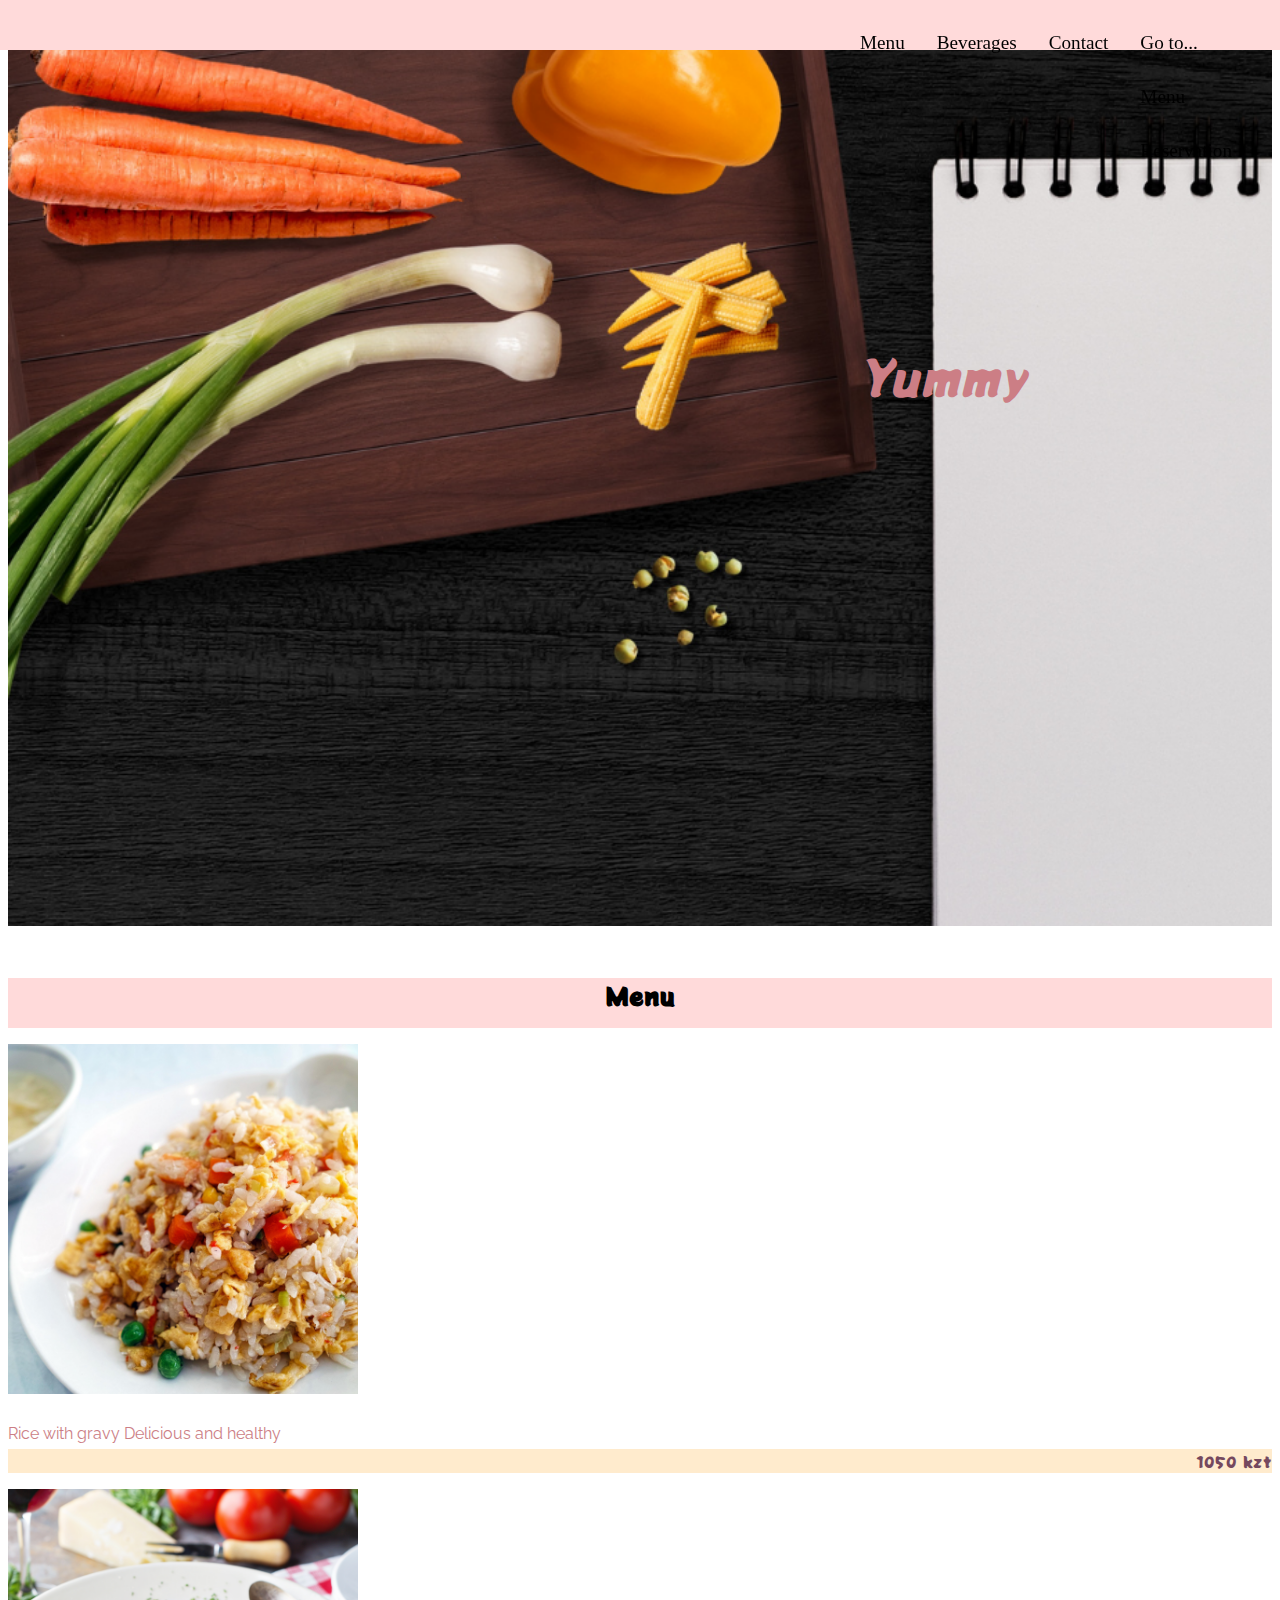
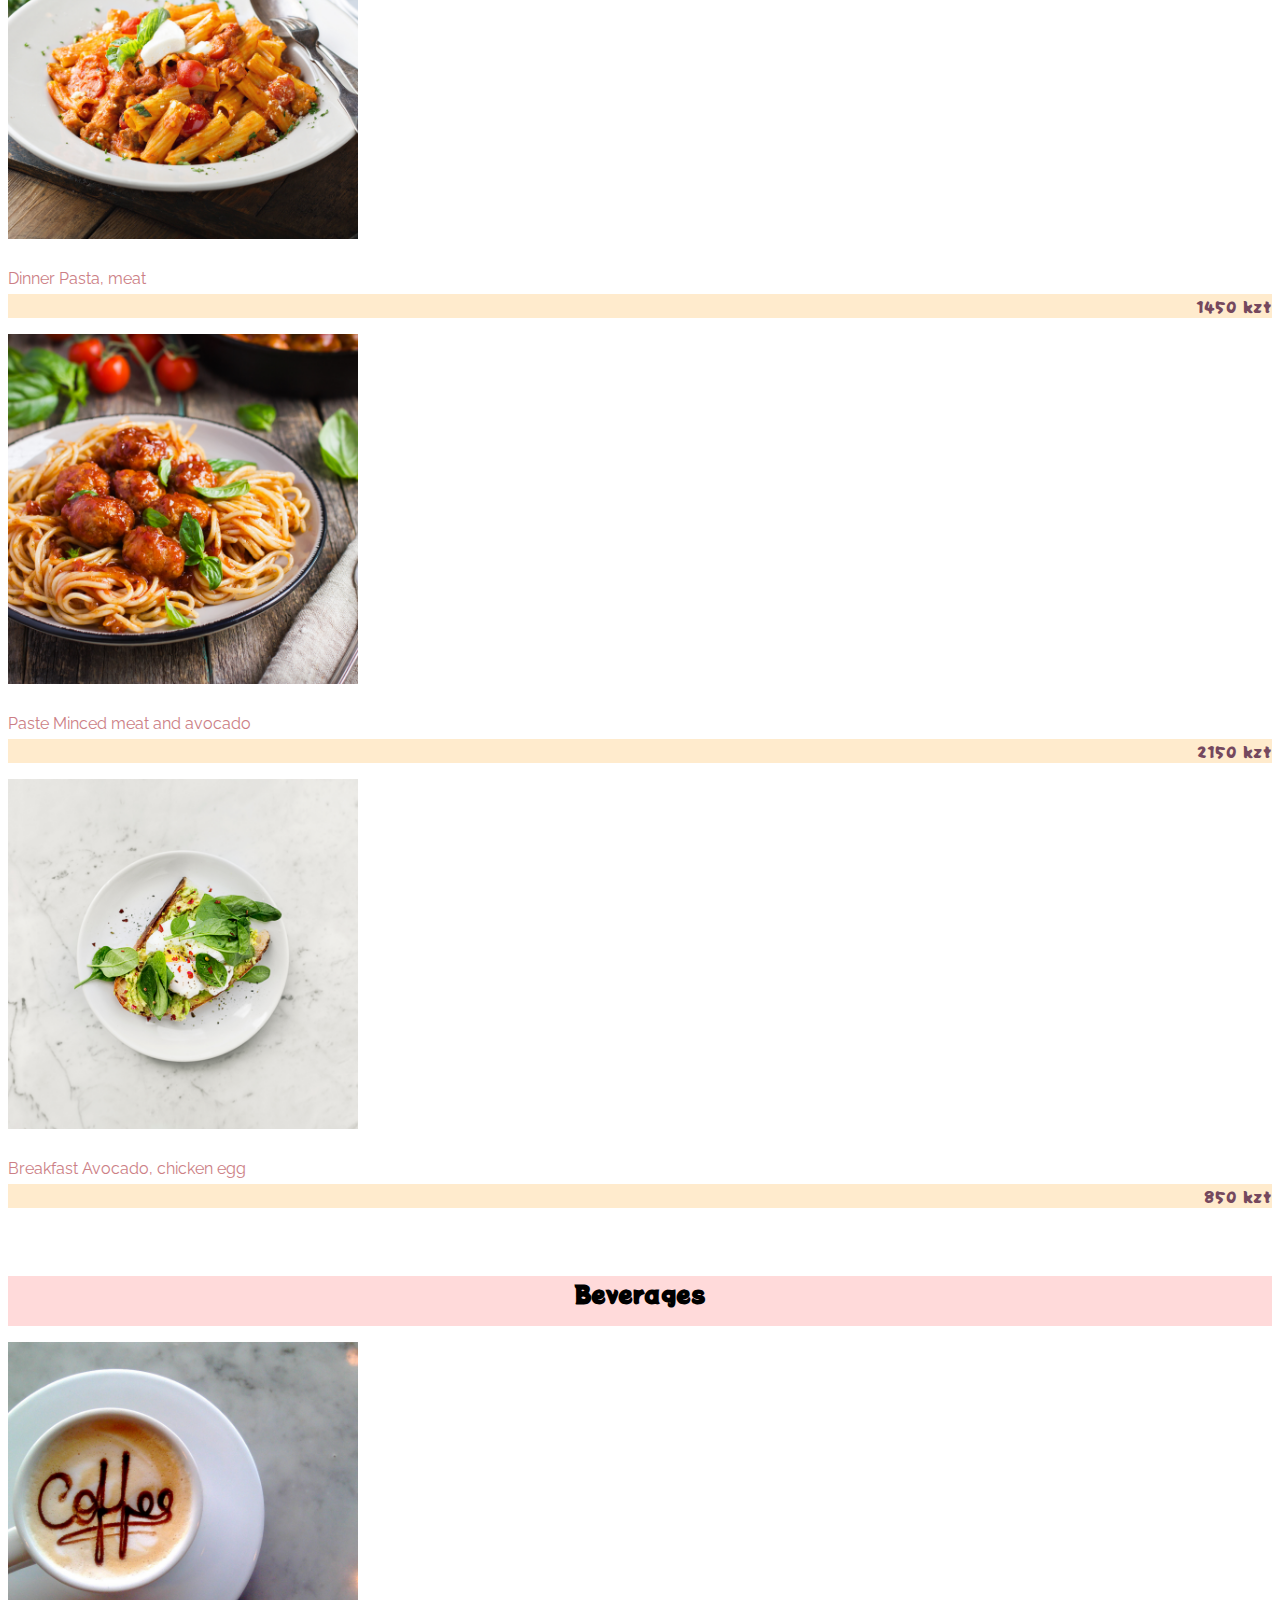
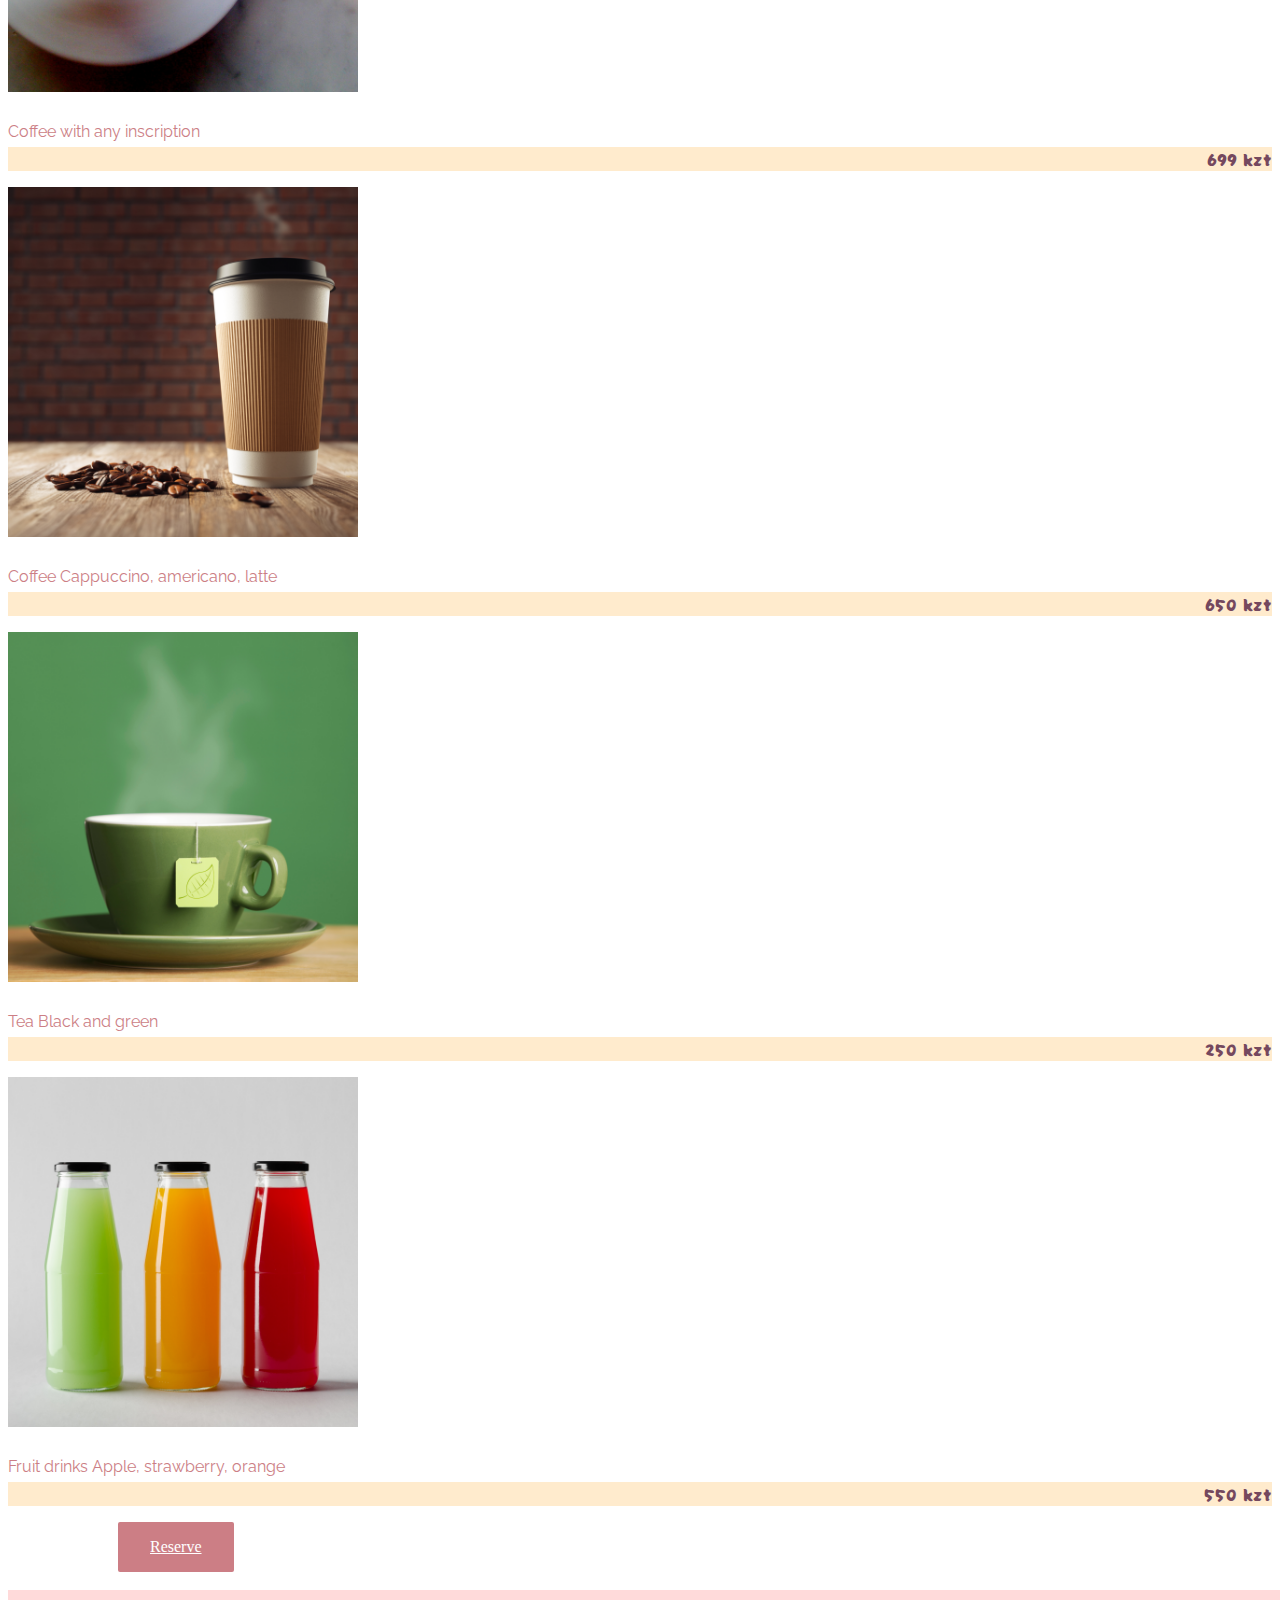
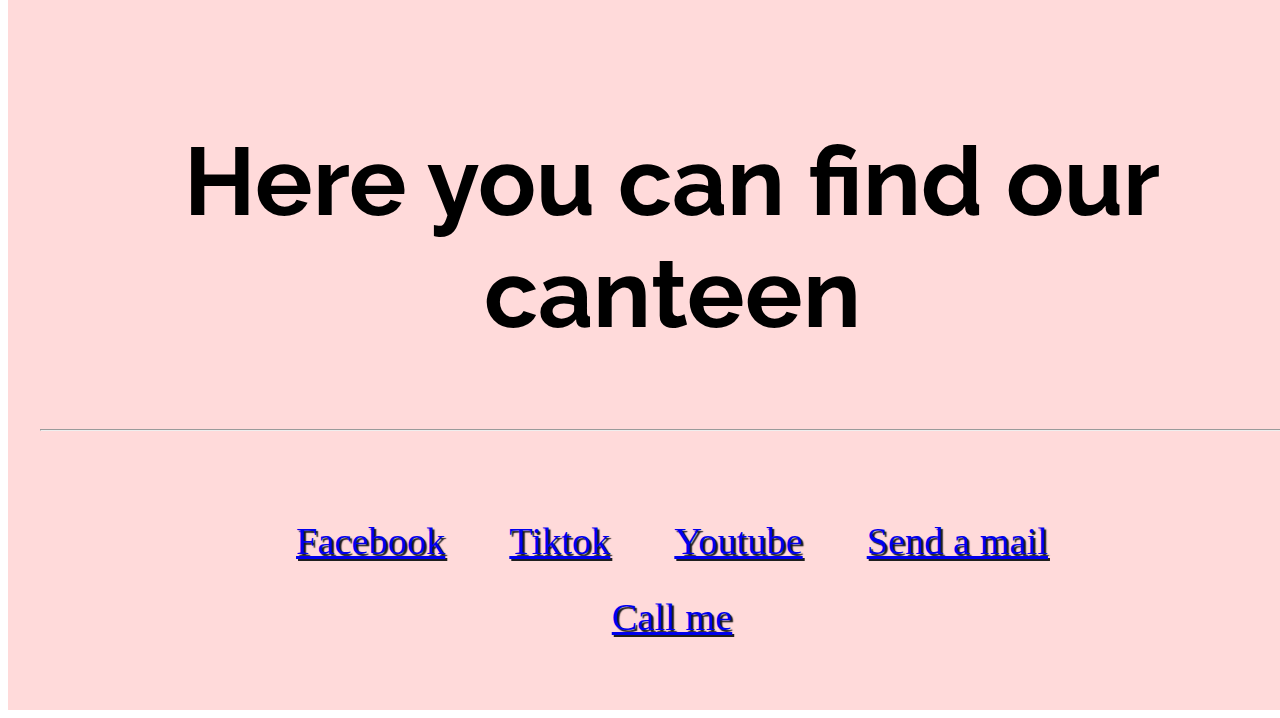
<file: index2.html>
<!DOCTYPE html>
<html lang="en">

<head>
  <script src="https://ajax.googleapis.com/ajax/libs/jquery/3.5.1/jquery.min.js"></script>
  <script src="https://cdnjs.cloudflare.com/ajax/libs/popper.js/1.16.0/umd/popper.min.js"></script>
  <script src="https://maxcdn.bootstrapcdn.com/bootstrap/4.5.2/js/bootstrap.min.js"></script>
  <meta name="viewport" content="width=device-width, initial-scale=1">

  <link href="https://cdn.jsdelivr.net/npm/bootstrap@5.0.0-beta1/dist/css/bootstrap.min.css" rel="stylesheet"
    integrity="sha384-giJF6kkoqNQ00vy+HMDP7azOuL0xtbfIcaT9wjKHr8RbDVddVHyTfAAsrekwKmP1" crossorigin="anonymous">
  <script src="https://cdn.jsdelivr.net/npm/bootstrap@5.0.0-beta1/dist/js/bootstrap.bundle.min.js"
    integrity="sha384-ygbV9kiqUc6oa4msXn9868pTtWMgiQaeYH7/t7LECLbyPA2x65Kgf80OJFdroafW"
    crossorigin="anonymous"></script>
  <link rel="stylesheet" href="https://use.fontawesome.com/releases/v5.8.2/css/all.css"
    integrity="sha384-oS3vJWv+0UjzBfQzYUhtDYW+Pj2yciDJxpsK1OYPAYjqT085Qq/1cq5FLXAZQ7Ay" crossorigin="anonymous" />
  <link rel="preconnect" href="https://fonts.gstatic.com">
  <link href="https://fonts.googleapis.com/css2?family=Potta+One&display=swap" rel="stylesheet">
  <link href="https://fonts.googleapis.com/css?family=Raleway:700&display=swap" rel="stylesheet" />
  <link rel="stylesheet" type="text/css" href="style2.css">
</head>

<body>

  <br>


  <nav id="navbar" class="nav">
    <ul class="nav-list">
        <li>
            <a href="#menu">Menu</a>
        </li>
        <li>
            <a href="#Beverages">Beverages</a>
        </li>
        <li>
            <a href="#contact">Contact </a>
        </li>
        <li class="nav-item dropdown">
            <a class="nav-link dropdown-toggle" href="#" id="navbardrop" data-toggle="dropdown">
                Go to...
            </a>
            <div class="dropdown-menu">
                <a class="dropdown-item" href="index.html">Menu</a>
                <a class="dropdown-item" href="index3.html">Reservation</a>
            </div>
    </li></ul>
</nav>


  <div>
    <section id="welcome-section" class="welcome-section">
        <p>Yummy</p>
    </section>
</div>
  <br id="menu"><br>
  <h1>Menu</h1>
  <div class="container">
    <div class="row">
      <div class="col-lg-3">
        <img class="menuimg" style="margin-right: 10 px;" src="10.png" alt="" height="350px">
        <p class="discr"> Rice with gravy
          Delicious and healthy  </p>
          <p class="price"> 1050 kzt</p>
      </div>
      <div class="col-lg-3">
        <img class="menuimg" style="margin-left: 10 px;" src="11.png" alt="" height="350px">
        <p class="discr">Dinner
          Pasta, meat</p>
          <p class="price"> 1450 kzt</p>
      </div>
      <div class="col-sm-3">
        <img class="menuimg" src="12.png" alt="" height="350px">
        <p class="discr">Paste
          Minced meat and avocado</p>
          <p class="price"> 2150 kzt</p>
      </div>
      <div class="col-sm-3">
        <img class="menuimg" src="5.png" alt="" height="350px">
        <p class="discr">Breakfast
          Avocado, chicken egg</p>
          <p class="price">850 kzt</p>
      </div>
    </div>
  </div>

  <br id="Beverages"><br>

  <h1>Beverages</h1>
  <div class="container">
    <div class="row">
      <div class="col-lg-3">
        <img class="menuimg" src="13.png" alt="" height="350px">
        <p class="discr">Coffee with any inscription</p>
        <p class="price">699 kzt </p>
        
      </div>
      <div class="col-lg-3">
        <img class="menuimg" src="14.png" alt="" height="350px">
        <p class="discr">Coffee
          Cappuccino, americano, latte</p>
          <p class="price">650 kzt</p>
      </div>
      <div class="col-sm-3">
        <img class="menuimg" src="15.png" alt="" height="350px">
        <p class="discr">Tea
          Black and green</p>
          <p class="price"> 250 kzt</p>
      </div>
      <div class="col-sm-3">
        <img class="menuimg" src="16.png" alt="" height="350px">
        <p class="discr">Fruit drinks
          Apple, strawberry, orange</p>
          <p class="price"> 550 kzt</p>
      </div>
    </div>
  </div>
  <div class="button"><a class="btn btn-primary" href="index3.html" role="button">Reserve</a></div>
  <br>
  
  
  <section id="contact" class="contact-section">
    <div class="contact-section-header col-lg-7 col-md-9 col-sm-12">
      <h2>Here you can find our canteen</h2>
      <hr>
    </div>
    <div class="contact-links">
      <a href="https://web.facebook.com/astanaituniversity/?_rdc=1&_rdr" target="_blank" class="btn contact-details"><i
          class="fab fa-facebook-square"></i> Facebook</a>
      <a id="profile-link" href="https://www.tiktok.com/@astana_it_university?source=h5_m" target="_blank"
        class="btn contact-details">
        <i class="fab fa-tiktok"></i>Tiktok</a>

      <a href="https://www.youtube.com/channel/UCRUN152kvKPdLiYvcpOyFkQ" target="_blank" class="btn contact-details">
        <i class="fab fa-youtube">
        </i>
        Youtube</a>
      <a href="info@astanait.edu.kz" class="btn contact-details"><i class="fas fa-at"></i> Send a mail</a>
      <a href="+7 (7172)645-710    " class="btn contact-details"><i class="fas fa-mobile-alt"></i> Call me</a>
    </div>
  </section>

</body>

</html>
</file>
<file: style2.css>
h1{
  font-family: 'Potta One', cursive;
  text-align: center;
  font-size: x-large;
  color: black;
  background-color:#ffdada;
  height: 50px;
  position:relative;
}

h2 {
  font-family: 'Raleway', sans-serif;
  font-weight: 700;
  text-align: center;
  
}
  
  ul {
    list-style: none;
  }


  .nav {
    display: flex;
    justify-content: flex-end;
    position: fixed;
    top: 0;
    left: 0;
    width: 100%;
    height: 50px;
    background-color:#ffdada;
    z-index: 10;
  }
  
  .nav-list {
    display: flex;
    margin-right: 2rem;
    
  }

  
  .nav-list a {
    text-decoration: none;
    color: black;
    display: block;
    font-size:larger;
    padding: 1rem;
  }
  
  .nav-list a:hover{
      background-color: blanchedalmond;
      height: 17px;
    
  }


  .welcome-section {
    font-family: 'Potta One', cursive;
    display: flex;
    flex-direction: column;
    justify-content: center;
    align-items: center;
    width: 100%;
    height: 100vh;
    background-image: url(menu.png);
    background-size: cover;
  }
  
  .welcome-section > p {
    position: relative;
    left: 300px;
    bottom:  100px;
    font-family: 'Potta One', cursive;
    font-size: 3rem;
    font-weight: 200;
    font-style: italic;
    color: #CC7E85;
  }

  .menuimg:hover{
    transform: translateY(8px);
  }

  p:hover{
        transform: translateY(8px);
  }

  }
  
  .dropdown-menu{
    padding: 9.28px;
  }
  .btn {
    display: inline-block;
    padding: 1rem 2rem;
    border-radius: 2px;
  }
  
  .btn-show-all {
    font-size: 2rem;
    background: var(--main-gray);
    transition: background 0.3s ease-out;
  }
  
  .btn-show-all:hover {
    background: var(--main-red);
  }
  
  .btn-show-all:hover > i {
    transform: translateX(2px);
  }
  
  .btn-show-all > i {
    margin-left: 10px;
    transform: translateX(0);
    transition: transform 0.3s ease-out;
  }
  
  
  .contact-section {
    display: flex;
    flex-direction: column;
    justify-content: center;
    align-items: center;
    text-align: center;
    width: 100%;
    height: 80vh;
    padding: 0 2rem;
    background-color: #ffdada;
  }
  
  .contact-section-header > h2 {
    font-size: 6rem;
  }
  
  @media (max-width: 28.75em) {
    .contact-section-header > h2 {
      font-size: 4rem;
    }
  }
  
  .contact-section-header > p {
    font-style: italic;
  }
  
  .contact-links {
    display: flex;
    justify-content: center;
    width: 100%;
    max-width: 980px;
    margin-top: 4rem;
    flex-wrap: wrap;
  }
  
  .contact-details {
    font-size: 2.4rem;
    text-shadow: 2px 2px 1px #1f1f1f;
    transition: transform 0.3s ease-out;
  }
  
  .contact-details:hover {
    transform: translateY(8px);
  }

  .discr{
    font-family: 'Raleway', sans-serif;
    font-size: medium;
    color: #CC7E85;
    position: relative;
    top: 10px;
  }
  .price{
    font-family: 'Potta One', cursive;
    font-size: medium;
    color: #75485E;
    text-align: end;
    background-color: blanchedalmond;


  }
   .btn{
     border: none;
     background: none;
     justify-content: flex-end;
   }

.button>a{
  margin-left: 110px;
  background-color: #CC7E85;
  color: white;
}
 .button>a:hover{
  transform: translateY(8px);
  background-color:  #CC7E85;
 }
</file>
